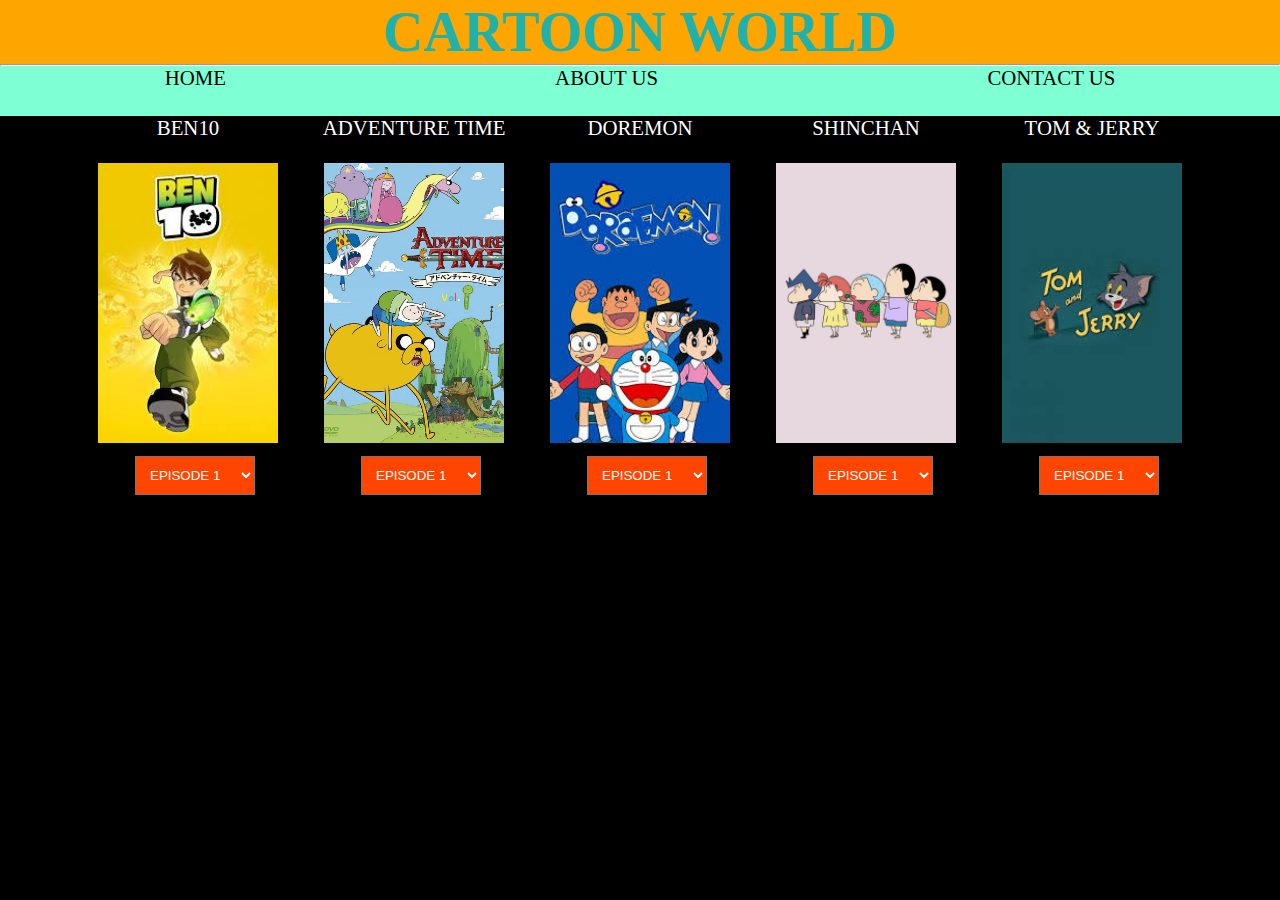
<file: index.html>
<!DOCTYPE html>
<html lang="en">
<head>
    <meta charset="UTF-8">
    <meta name="viewport" content="width=device-width, initial-scale=1.0">
    <title>hello html</title>
    <link rel="stylesheet" href="index.css">
</head>
<body>
    
    <h1>CARTOON WORLD</h1><hr>
    <div class="header">
        <a href="index.html" >HOME</a>
        <a href="about.html">ABOUT US</a>
        <a href="form.html">CONTACT US</a>
    </div>
    <div class="shows">
        <div class="show">
            
            <a href="#">BEN10</a>
            
            <img src="ben10poster.jpg" alt="ben10" class="class">
            <select name="ben10" id="eposide">
                <option value="EPISODE" >EPISODE 1</option>
                <option value="EPISODE">EPISODE 2</option>
                <option value="EPISODE">EPISODE 3</option>
                <option value="EPISODE">EPISODE 4</option>
            </select>
        </div>
        <div class="show">
           
            <a href="#">ADVENTURE TIME</a>
            
            <img src="Adventure Time Crafts.jpg" alt="ben10" class="class">
            <select name="ben10" id="eposide">
                <option value="EPISODE" >EPISODE 1</option>
                <option value="EPISODE">EPISODE 2</option>
                <option value="EPISODE">EPISODE 3</option>
                <option value="EPISODE">EPISODE 4</option>
            </select>
        </div>
        <div class="show">
            <a href="#">DOREMON</a>
            <img src="doremon.jpg" alt="dore" class="class">
            <select name="ben10" id="eposide">
                <option value="EPISODE" >EPISODE 1</option>
                <option value="EPISODE">EPISODE 2</option>
                <option value="EPISODE">EPISODE 3</option>
                <option value="EPISODE">EPISODE 4</option>
            </select>
        </div>
        <div class="show">
            <a href="#">SHINCHAN</a>
            <img src="shi.jpg"alt="shin" class="class">
            <select name="ben10" id="eposide">
                <option value="EPISODE" >EPISODE 1</option>
                <option value="EPISODE">EPISODE 2</option>
                <option value="EPISODE">EPISODE 3</option>
                <option value="EPISODE">EPISODE 4</option>
            </select>
        </div>
        <div class="show">
            <a href="#">TOM & JERRY</a>
            <img src="tom&jerry.jpg" alt="tom&jerry" class="class">
            <select name="ben10" id="eposide">
                <option value="EPISODE" >EPISODE 1</option>
                <option value="EPISODE">EPISODE 2</option>
                <option value="EPISODE">EPISODE 3</option>
                <option value="EPISODE">EPISODE 4</option>
            </select>
        </div>
    </div>
</body>
</html>
</file>
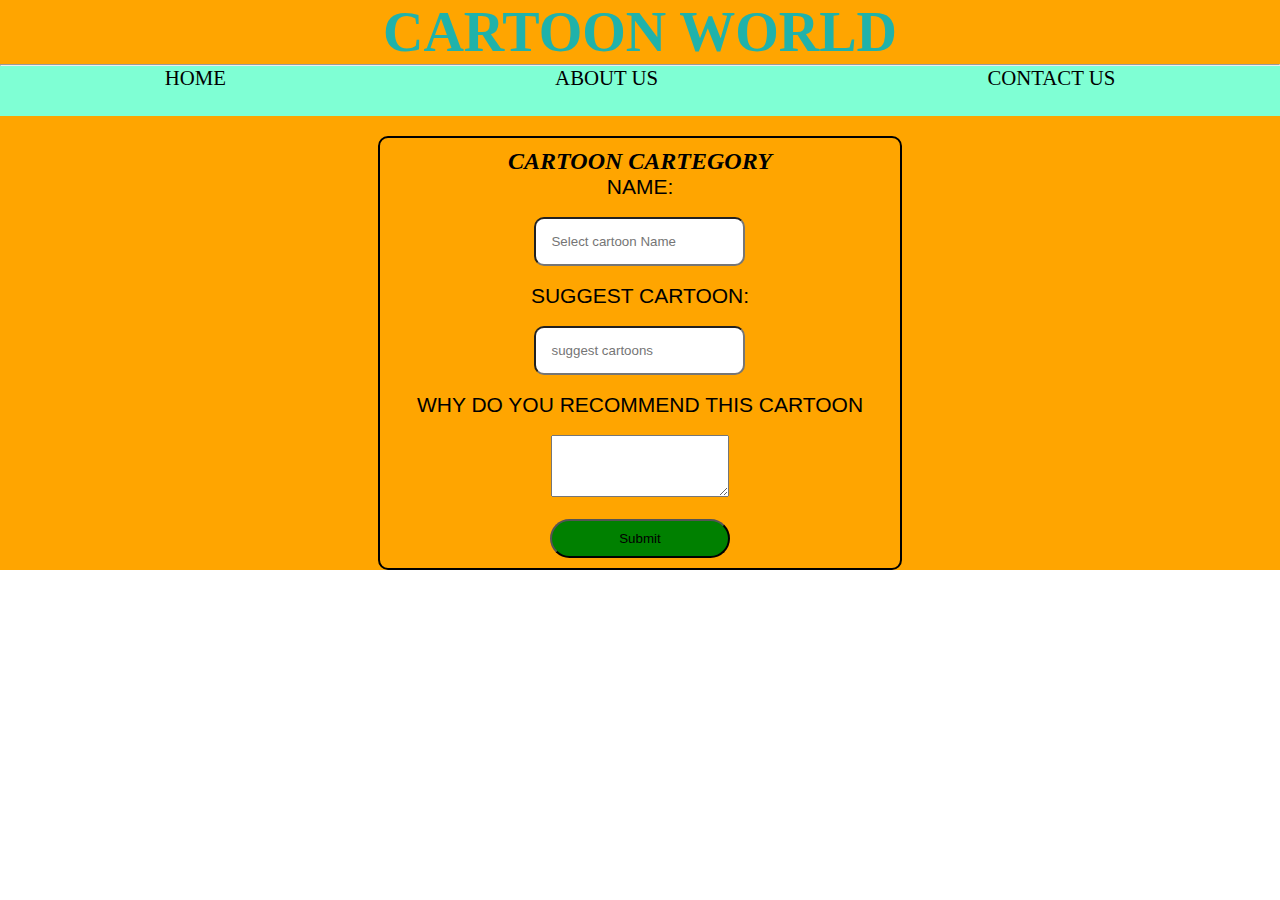
<file: form.html>
<!DOCTYPE html>
<html lang="en">
<head>
    <meta charset="UTF-8">
    <meta name="viewport" content="width=device-width, initial-scale=1.0">
    <title>form</title>
    <link rel="stylesheet" href="form.css">
</head>
<body>
    <h1>CARTOON WORLD</h1><hr>
    <div class="header">
        <a href="index.html">HOME</a>
        <a href="about.html">ABOUT US</a>
        <a href="form.html">CONTACT US</a>
    </div>
    <div class="container">
        <div class="bg">
            <div class="card">
             <h2><i>CARTOON CARTEGORY</i></h2>
             <label for="name">NAME:</label ><br><br>
             <input type="text" minlength="50/charcaters" placeholder="Select cartoon Name"><br><br>
             <label for="#">SUGGEST CARTOON:</label><br><br>
             <input type="text" placeholder="suggest cartoons"><br><br>
             <label for="description">WHY DO YOU RECOMMEND THIS CARTOON</label><br><br>
             <textarea id="description" name="description" rows="4" required></textarea><br><br>
             <input type="submit" id="sub-mit">
             </div>
        <!-- </div> -->
    </div>




    
</body>
</html>
</file>
<file: index.css>
*{
    padding: 0;
    margin: 0;
}
body{

 background-color: black;
 color: white; 
}

h1{
    color: #20B2AA;
    font-size: 3.5rem;
    text-align: center;
     background-color: orange;
}

 a{
    color:inherit; 
    text-decoration: none;
    margin: 0 auto;
    font-size: 1.3rem;
    transition: transform 0.3s ease, box-shadow 0.3s ease;
}  

#eposide{
    width: 120px;
    padding: 10px;
    margin-left: 60px;
    margin-top: 0;
    color: white;
    background-color: orangered;
    
}
.shows {
    display: flex;
    justify-content:center;
    
}
.show img{
    height: 280px;
    width: 180px;
    margin: 20px;
    object-fit: cover;
    margin-bottom: 10px;
    background-color: beige;
    border: 3px solid black;
    display: flex;
    flex-direction: column;
    align-items: center;
    transform:transform 0.3s;

}
.show{
    display: flex;
    flex-direction: column;
}
.show:hover{
    color: blue;
}


.header a{
    color: black;
    height: 100px;
    /* border: 2px solid blue; */
}
.header{
    background-color:aquamarine;
    height: 50px;
    display: flex;
    justify-content: space-evenly;
    
}
.cartoon{
    display: inline-block;
    transition: transform 0.3s ease, box-shadow 0.3s ease;
}
.cartoon img {
    width: 100%;
    border-radius: 8px;
  }
  .class{
    transition: transform 1s ease;
  }
.class:hover{
 
    transform: scale(1.2)  ;
    
}
</file>
<file: form.css>
*{
    padding: 0;
    margin: 0;
}
.container{
    height: 100%;
    display: flex;
    justify-content: center;
    background-color: orange;
}

.bg {
    margin-top: 20px;
    width: 500px;
    border:2px solid black;
    text-align: center; 
    display: flex;
    justify-content: center;
    background-color:transparent;
    padding: 10px;
    border-radius: 10px;
}
.card{
    background-size: cover;
}
input{
     padding: 15px;
     border-radius: 10px;
} 
 
#sub-mit{
    padding:10px;
    width: 180px;
    border-radius:20px;
    background-color: green;
    cursor: pointer;

}
label{
    font-size: 21px;
    font-family:'Segoe UI', Tahoma, Geneva, Verdana, sans-serif
}

.header a{
    height: 100px;
}
.header{
    background-color:aquamarine;
    height: 50px;
    display: flex;
    justify-content: space-evenly;
    
}
a{
    color:black; 
    text-decoration: none;
    margin: 0 auto;
    font-size: 1.3rem;
    transition: all 0.2s ease-in-out 0.2s;
}
h1{
    color: #20B2AA;
    font-size: 3.5rem;
    text-align: center;
     background-color: orange;
}
</file>
